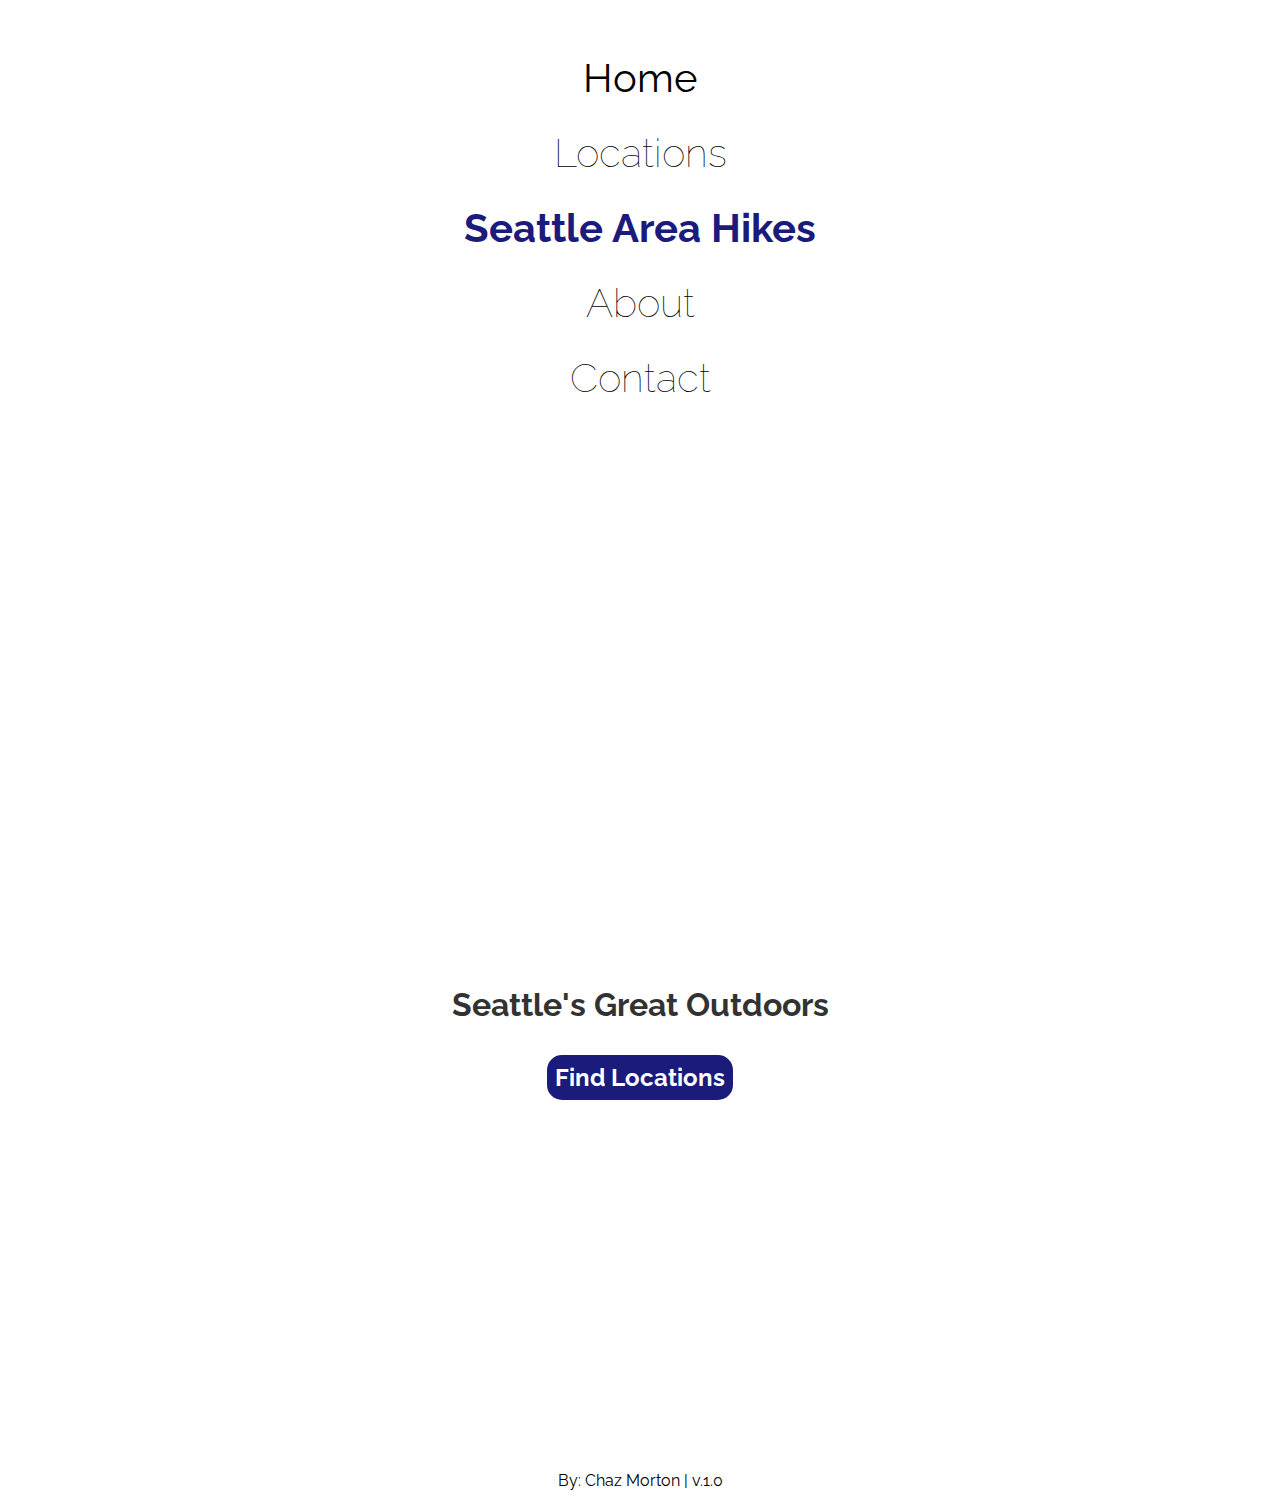
<file: index.html>
<!DOCTYPE html>
<html>
    <head>
        <title>Seattle Area Hikes</title>
        <link rel="stylesheet" type="text/css" href="style.css">
        <link href="https://fonts.googleapis.com/css?family=Amatic+SC|Raleway:100,200,600,700" rel="stylesheet">
    </head>
    <body>
        <div class="navigation">
            <ul>
                <li><a href="./index.html"><strong>Home</strong></a></li>
                <li><a href="./locations.html">Locations</a></li>
                <li class="header">Seattle Area Hikes</li>
                <li><a href="./about.html">About</a></li>
                <li><a href="./contact.html">Contact</a></li>
            </ul>
        </div>
        
        <div class="center banner">
            <h1> Seattle's Great Outdoors</h1>
            <br>
            <h2 class="location-button"><a href="./locations.html">Find Locations</a></h2>
        </div>
        
        <p class="center">By: <a href="https://github.com/chazmorton" target="_blank">Chaz Morton</a> | v.1.0</p>

    </body>
</html>
</file>
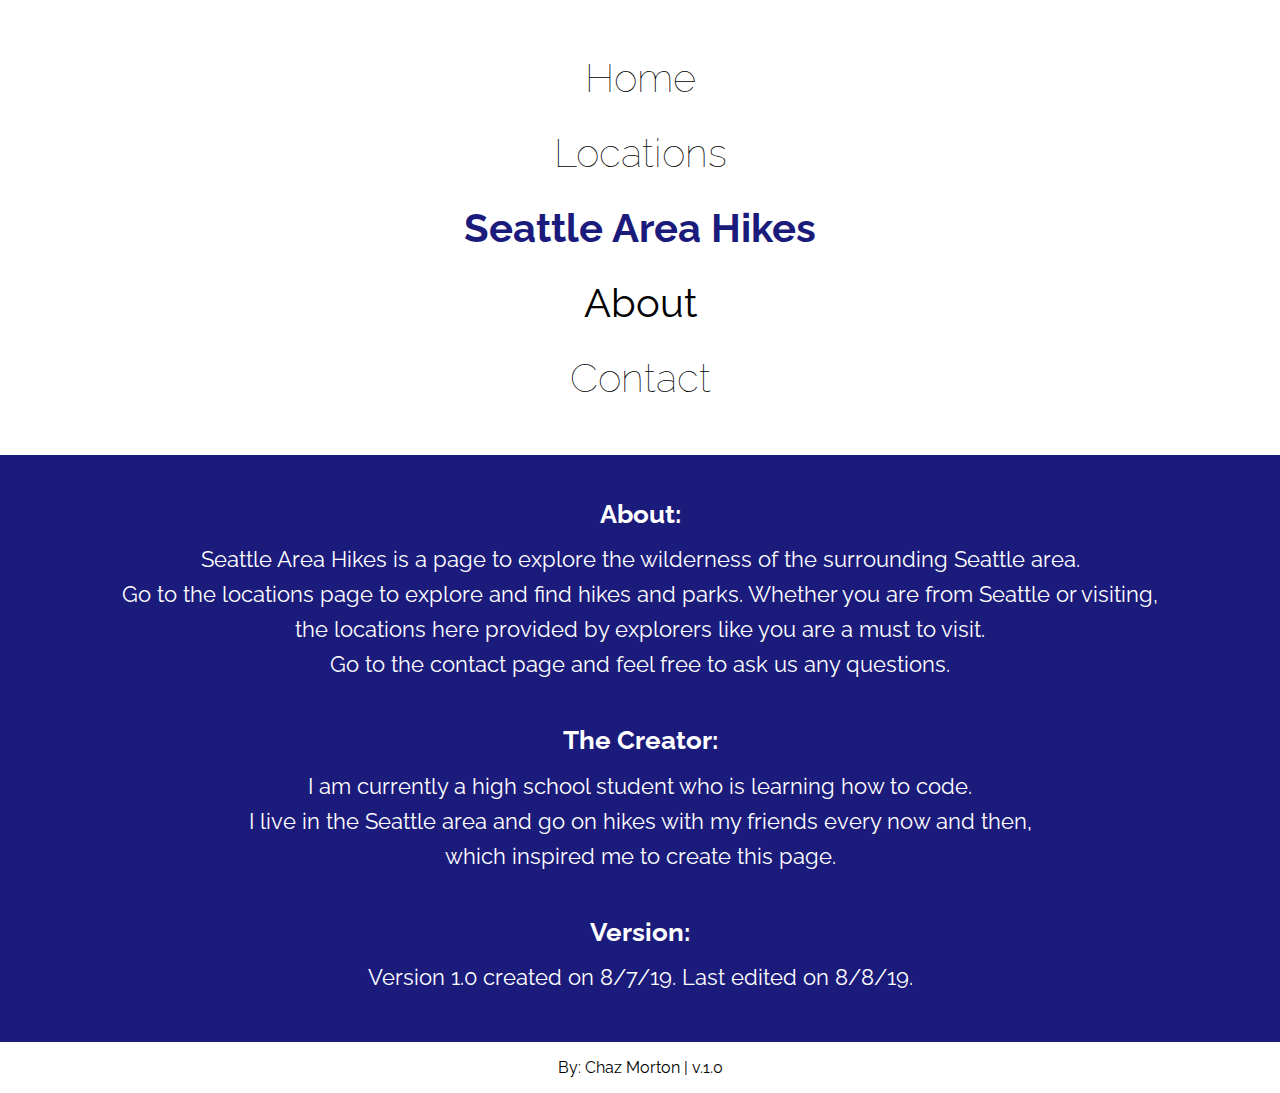
<file: about.html>
<!DOCTYPE html>
<html>
    <head>
        <title>Seattle Area Hikes</title>
        <link rel="stylesheet" type="text/css" href="style.css">
        <link href="https://fonts.googleapis.com/css?family=Amatic+SC|Raleway:100,200,600,700" rel="stylesheet">
    </head>
    <body>
        <div class="navigation">
            <ul>
                <li><a href="./index.html">Home</a></li>
                <li><a href="./locations.html">Locations</a></li>
                <li class="header">Seattle Area Hikes</li>
                <li><a href="./about.html"><strong>About</strong></a></li>
                <li><a href="./contact.html">Contact</a></li>
            </ul>
        </div>

        <div class="center about">
            <h3>About:</h3>
            <p class="p1">Seattle Area Hikes is a page to explore the 
            wilderness of the surrounding Seattle area. <br>
            Go to the locations page to explore and find hikes 
            and parks. Whether you are from Seattle or visiting, <br>
            the locations here provided by explorers like you
            are a must to visit. <br> Go to the contact page and feel 
            free to ask us any questions.
            </p>
            <h3>The Creator: </h3>
            <p>I am currently a high school student who is 
            learning how to code. <br> I live in the Seattle area 
            and go on hikes with my friends every now and then,
            <br> which inspired me to create this page.</p> 
            <h3>Version:</h3>
            <p>Version 1.0 created on 8/7/19. Last edited on 8/8/19.</p>
        </div>
        <p class="center">By: <a href="https://github.com/chazmorton" target="_blank">Chaz Morton</a> | v.1.0</p>
        
    </body>
</html>
</file>
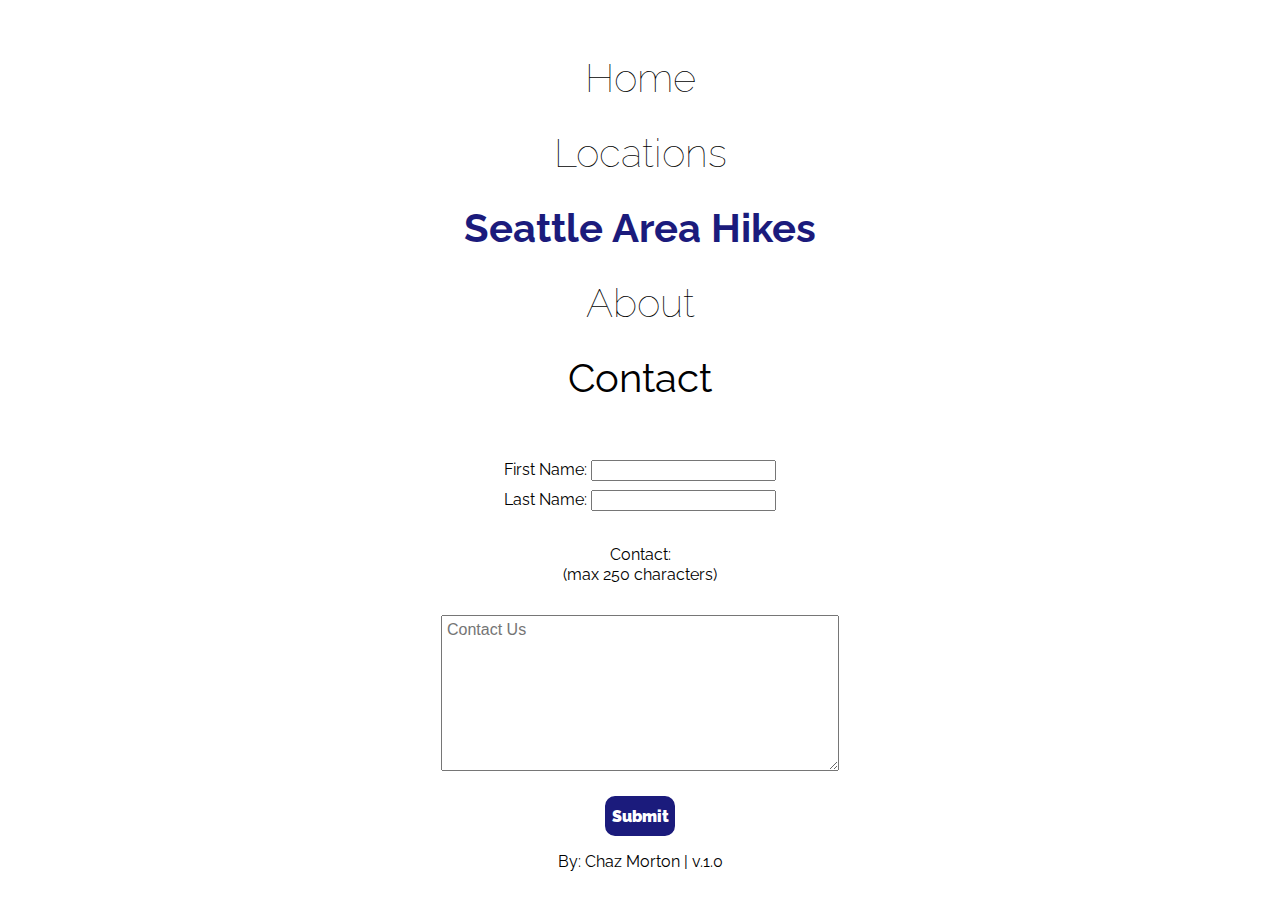
<file: contact.html>
<!DOCTYPE html>
<html>
    <head>
        <title>Seattle Area Hikes</title>
        <link rel="stylesheet" type="text/css" href="style.css">
        <link href="https://fonts.googleapis.com/css?family=Amatic+SC|Raleway:100,200,600,700" rel="stylesheet">
    </head>
    <body>
        <div class="navigation">
            <ul>
                <li><a href="./index.html">Home</a></li>
                <li><a href="./locations.html">Locations</a></li>
                <li class="header">Seattle Area Hikes</li>
                <li><a href="./about.html">About</a></li>
                <li><a href="./contact.html"><strong>Contact</strong></a></li>
            </ul>
        </div>
        <form class="center form-spacing"> 
            <div class="full-name">
                <label for="first-name">First Name:</label>
                <input type="text" name="first-name" id="first-name" required> 
                <br>
                <label for="last-name">Last Name:</label>
                <input type="text" name="last-name" id="last-name" required> 
                <br>
                <br>
                <div class="contact-spacing">
                    <label for="contact-box">Contact:</label>
                    <br>
                    <label for="contact-box">(max 250 characters)</label>
                </div>
                <br>
                <textarea type="text" name="contact-box" id="contact-box" required rows="8" cols="40" maxlength="250" placeholder="Contact Us"></textarea>
                <br>
                <input id="submit" type="submit" value="Submit">
            </div>
        </form>
        <p class="center">By: <a href="https://github.com/chazmorton" target="_blank">Chaz Morton</a> | v.1.0</p>
        
    </body>
</html>
</file>
<file: style.css>
body {
    background-color: white;
    font-family: 'Raleway', sans-serif;
    margin: 0;
  }
.navigation ul {
    list-style: none;
     text-align: center; 
     font-size: 40px;
     line-height: 75px;
     font-weight: 75;
     color: rgb(75, 73, 73);
     padding: 0;
}
.header {
    font-weight:bold;
    color: rgb(27, 27, 124);
}

.center {
    display: inline-block;
    width: 100%;
    text-align: center;
}
.banner {
    background-image: url("http://seattlemag.com/sites/default/files/field/image/Opener_1.jpg");
    height: 1000px;
    background-size: cover;
}
.banner h1 {
    background-color: white;
    position: relative;
    top: 500px;
    border: 3px solid rgb(255, 255, 255);
    border-radius: 15px;
    display: inline-block;
    opacity: 0.8;
    padding: 7px;
}
.banner h2 {
    color: white;
    background-color: rgb(27, 27, 124);
    position: relative;
    top: 480px;
    border: 3px solid rgb(27, 27, 124);
    border-radius: 15px;
    display: inline-block;
    padding: 5px;
}
a {
    text-decoration: none;
    color: black;
}
.location-button a {
    color: white;
}
a:hover {
    color: rgb(90, 84, 84);
    text-decoration: underline;
    text-decoration-color: black;
}
.about {
    padding: 0;
    line-height: 35px;
    background-color: rgb(27, 27, 124);
    color: white;
    padding-top: 1px;
    padding-bottom: 25px;
    font-size: 22px;
}
.about h3 {
    position: relative;
    top: 15px;
}
.p1 {
    position: relative;
}
.form-spacing {
    line-height: 30px;
}
textarea {
    font-family: arial;
    font-weight: 500;
    font-size: 16px;
}
.contact-spacing {
    line-height: 20px;
}
#contact-box {
    padding: 5px;
}
#submit {
    padding: 3px;
    margin-top: 15px;
    color: white;
    background-color: rgb(27, 27, 124);
    border: 2px solid rgb(27, 27, 124);
    border-radius: 10px;
    font-family: 'Raleway', sans-serif;
    font-weight: 1000;
    font-size: 16px;
    height: 40px;
    width: 70px;
    display:inline-block
}
hr {
    width: 1300px;
}
.location-spacing {
    line-height: 20px;
}
.paragraph-spacing-locations {
    font-weight: bold;
    display: inline-block;
    text-align: center;
    width: 700px;
    line-height: 30px;
}
</file>
